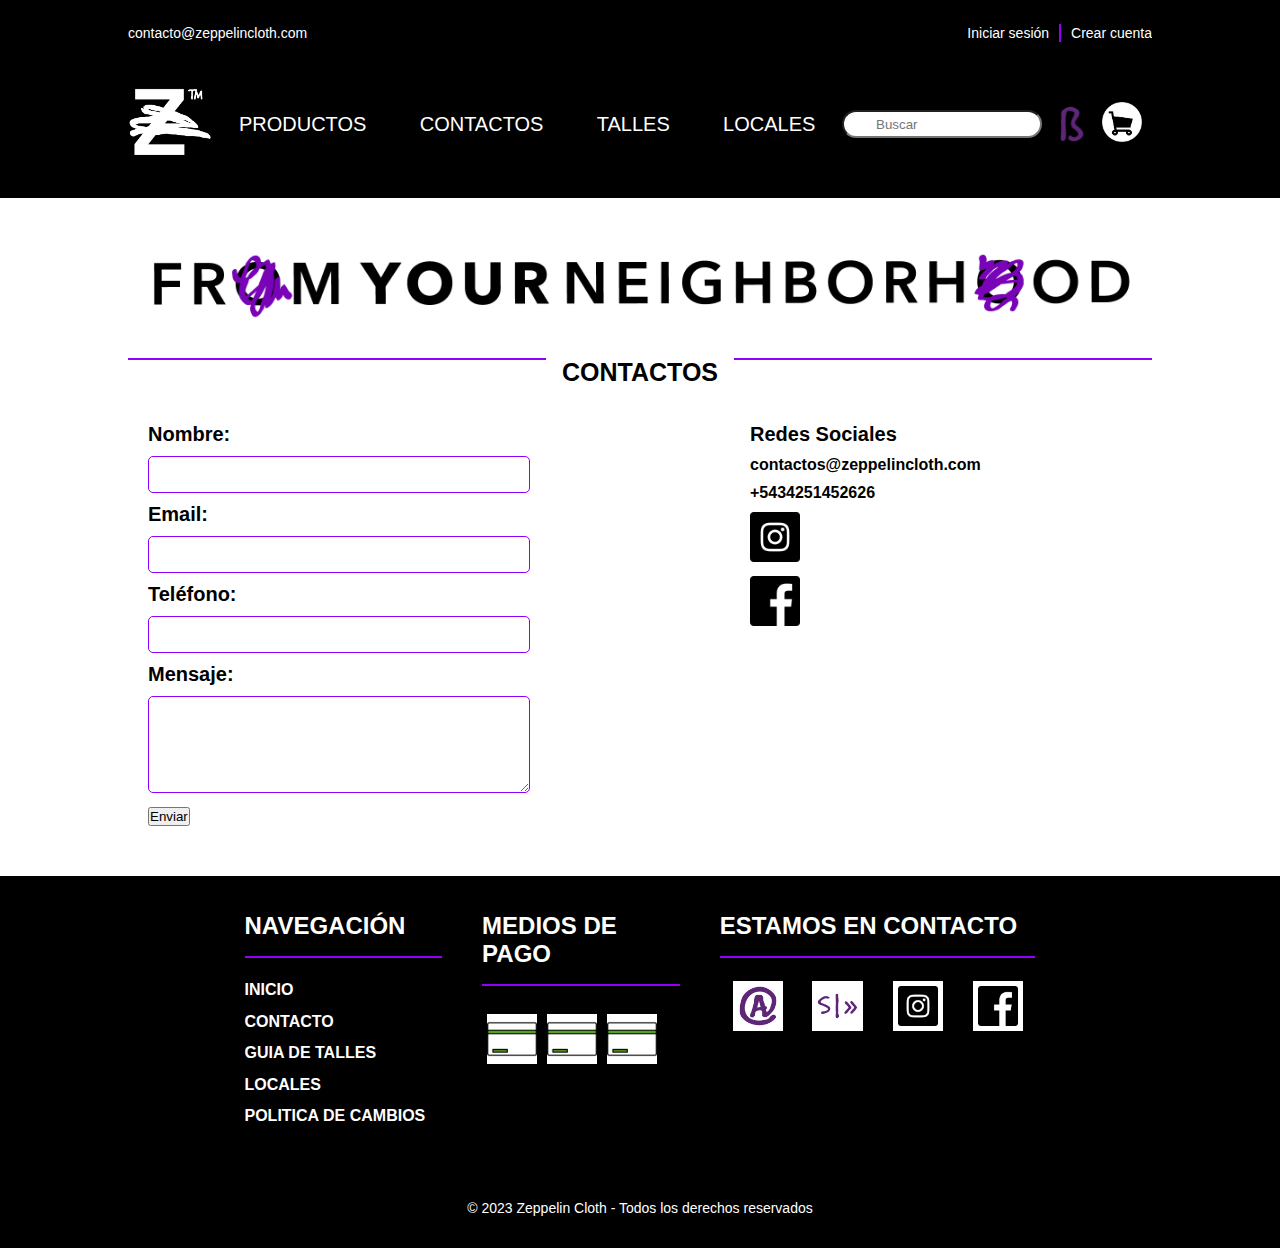
<file: pages/contactos.html>
<!DOCTYPE html>
<html lang="en">
<head>
    <meta charset="UTF-8">
    <meta name="viewport" content="width=device-width, initial-scale=1.0">
    <title>Document</title>
    <link rel="stylesheet" href="../css/style.css">
</head>
<body>
    <section class="section-all">
        <header>
            <nav>
                <div class="nav-login">
                    <div class="navlo-left">
                        <a href="mailto:contacto@zeppelincloth.com">contacto@zeppelincloth.com</a>
                    </div>
                    <div class="navlo-right">
                        <ul>
                            <li><a href="#">Iniciar sesión</a></li>
                            <li class="navlo-linea"></li>
                            <li><a href="#">Crear cuenta</a></li>
                        </ul>
                    </div>
                </div>
            </nav>
            <nav>
                <div class="menu">
                    <div class="logo-nav">
                        <a href="../index.html">
                        <img class="logo-uno" src="../assets/img/logos/LOGO Ztm BLANCO_Mesa de trabajo 1.png" alt="zLogo"></a>
                        <img class="logo-dos" src="../assets/img/logos/Zep blanco-01-01.png" alt="zLogo"></a>
                    </div>
                    <div class="menu-cart">
                        <ul class="menu-principal">
                            <li class="prod"><a href="../pages/productos.html">PRODUCTOS</a></li>
                            <li class="cont"><a href="../pages/contactos.html">CONTACTOS</a></li>
                            <li class="guia"><a href="../pages/guia-de-talles.html">TALLES</a></li>
                            <li class="local"><a href="../pages/locales.html">LOCALES</a></li>
                        </ul>
                        <div class="search-index">
                            <input type="text" placeholder="Buscar">
                            <img src="../assets/img/imp-elementos/elementos-web-36.png" alt="Buscar">
                        </div>
                        <div class="cart">
                            <img src="../assets/img/imp-elementos/carrito-de-comprasBLANCO-01.png">
                        </div>
                    </div>
                </div>
            </nav>
        </header>
        <main>
            <section class="main-contactos">
                <section class="img-titulo">
                    <ul>
                        <li><img src="../assets/img/img-extras/From your neghborhood N-C-01.png"></li>
                        <li><img src="../assets/img/img-extras/From your neghborhood N-C-02.png"></li>
                        <li><img src="../assets/img/img-extras/From your neghborhood N-C-03.png"></li>
                    </ul>
                </section>
                <!-- Seccion contactos -->
                <section class="seccion-conteiner">
                    <div class="titulo-seccion">
                        <ul>
                            <li class="linea-izq"><p></p></li>
                            <li><h1>CONTACTOS</h1></li>
                            <li class="linea-der"><p></p></li>
                        </ul>
                    </div>
                </section>
                <section class="contacto-container">
                    <!-- Columna Izquierda: Formulario de Contacto -->
                    <div class="formulario-contacto">
                        <form action="" method="POST">
                            <div class="campo">
                                <label for="nombre">Nombre:</label>
                                <input type="text" id="nombre" name="nombre" required>
                            </div>
                            <div class="campo">
                                <label for="email">Email:</label>
                                <input type="email" id="email" name="email" required>
                            </div>
                            <div class="campo">
                                <label for="telefono">Teléfono:</label>
                                <input type="tel" id="telefono" name="telefono">
                            </div>
                            <div class="campo">
                                <label for="mensaje">Mensaje:</label>
                                <textarea id="mensaje" name="mensaje" rows="5" required></textarea>
                            </div>
                            <button type="submit">Enviar</button>
                        </form>
                    </div>
                    <!-- Columna Derecha: Redes Sociales -->
                    <div class="redes-sociales">
                        <h2>Redes Sociales</h2>
                        <ul>
                            <li><a href="mailto:contactos@zeppelincloth.com"><i class="footer-mail"></i> contactos@zeppelincloth.com</a></li>
                            <li><a href="https://wa.me/543425142626" target="_blank"><p>+5434251452626</p></a></li>
                            <li><a href="https://www.instagram.com/zeppelincloth/" target="_blank"><img src="../assets/img/imp-elementos/instagram.png" alt="Instagram"></a></li>
                            <li><a href="https://www.facebook.com/zeppelincloth/" target="_blank"><img src="../assets/img/imp-elementos/facebook.png" alt="Facebook"></a></li>
                        </ul>
                    </div>
                </section>
            </section>
        </main>
        <footer>
            <section>
                <div class="footer-container">
                    <div class="footer-div">
                        <article class="footer-info">
                            <div class="footer-column">
                                <div>
                                    <h3>NAVEGACIÓN</h3>
                                </div>
                                <div>
                                    <ul>
                                        <li><a href="../index.html">INICIO</a></li>
                                        <li><a href="../pages/contactos.html">CONTACTO</a></li>
                                        <li><a href="../pages/guia-de-talles.html">GUIA DE TALLES</a></li>
                                        <li><a href="../pages/locales.html">LOCALES</a></li>
                                        <li><a href="../pages/politica-de-cambios.html">POLITICA DE CAMBIOS</a></li>
                                    </ul>
                                </div>
                            </div>
                            <div class="footer-column">
                                <div>
                                    <h3>MEDIOS DE PAGO</h3>
                                </div>
                                <div>
                                    <ul class="medios-pago">
                                        <li><img src="../assets/img/imp-elementos/tarjeta-de-credito.png" alt="PayPal"></li>
                                        <li><img src="../assets/img/imp-elementos/tarjeta-de-credito.png" alt="Visa"></li>
                                        <li><img src="../assets/img/imp-elementos/tarjeta-de-credito.png" alt="Mastercard"></li>
                                    </ul>
                                </div>
                            </div>
                            <div class="footer-column">
                                <div>
                                    <h3>ESTAMOS EN CONTACTO</h3>
                                </div>
                                <div>
                                    <ul class="contacto">
                                        <li><a href="mailto:contactos@zeppelincloth.com"><i class="footer-mail"></i><img src="../assets/img/imp-elementos/elementos-web-16.png" alt="contactos@zeppelincloth.com"></a></li>
                                        <li><a href="https://wa.me/543425142626" target="_blank"><img src="../assets/img/imp-elementos/elementos-web-40.png" alt="+543425142626"></a></li>
                                        <li><a href="https://www.instagram.com/zeppelincloth/" target="_blank"><img src="../assets/img/imp-elementos/instagram.png" alt="Instagram"></a></li>
                                        <li><a href="https://www.facebook.com/zeppelincloth/" target="_blank"><img src="../assets/img/imp-elementos/facebook.png" alt="Facebook"></a></li>
                                    </ul>
                                </div>
                            </div>
                        </article>
                    </div>
                </div>
            </section>
            <section class="footer-copy">
                <p>&copy; 2023 Zeppelin Cloth - Todos los derechos reservados</p>
            </section>
        </footer>
    </section>
</body>
</html>
</file>
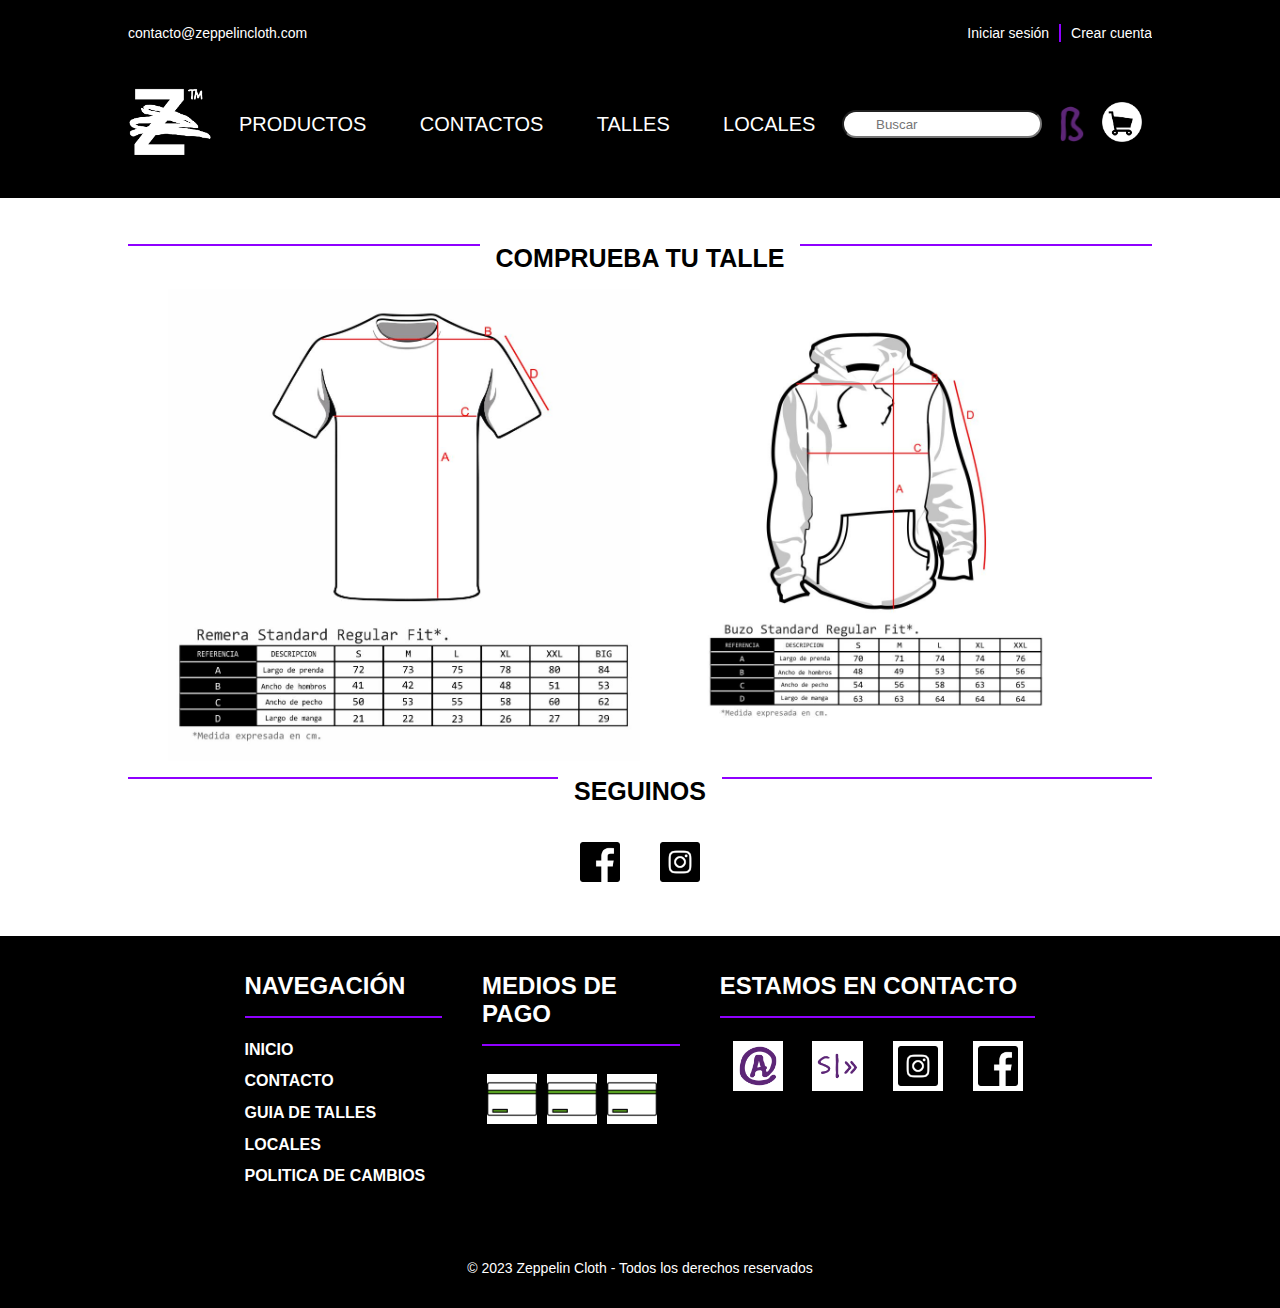
<file: pages/guia-de-talles.html>
<!DOCTYPE html>
<html lang="en">
<head>
    <meta charset="UTF-8">
    <meta name="viewport" content="width=device-width, initial-scale=1.0">
    <title>Document</title>
    <link rel="stylesheet" href="../css/style.css">
</head>
<body>
    <section class="section-all">
        <header>
            <nav>
                <div class="nav-login">
                    <div class="navlo-left">
                        <a href="mailto:contacto@zeppelincloth.com">contacto@zeppelincloth.com</a>
                    </div>
                    <div class="navlo-right">
                        <ul>
                            <li><a href="#">Iniciar sesión</a></li>
                            <li class="navlo-linea"></li>
                            <li><a href="#">Crear cuenta</a></li>
                        </ul>
                    </div>
                </div>
            </nav>
            <nav>
                <div class="menu">
                    <div class="logo-nav">
                        <a href="../index.html">
                        <img class="logo-uno" src="../assets/img/logos/LOGO Ztm BLANCO_Mesa de trabajo 1.png" alt="zLogo"></a>
                        <img class="logo-dos" src="../assets/img/logos/Zep blanco-01-01.png" alt="zLogo"></a>
                    </div>
                    <div class="menu-cart">
                        <ul class="menu-principal">
                            <li class="prod"><a href="../pages/productos.html">PRODUCTOS</a></li>
                            <li class="cont"><a href="../pages/contactos.html">CONTACTOS</a></li>
                            <li class="guia"><a href="../pages/guia-de-talles.html">TALLES</a></li>
                            <li class="local"><a href="../pages/locales.html">LOCALES</a></li>
                        </ul>
                        <div class="search-index">
                            <input type="text" placeholder="Buscar">
                            <img src="../assets/img/imp-elementos/elementos-web-36.png" alt="Buscar">
                        </div>
                        <div class="cart">
                            <img src="../assets/img/imp-elementos/carrito-de-comprasBLANCO-01.png">
                        </div>
                    </div>
                </div>
            </nav>
        </header>
        <main>
            <section class="main-guia">
                <div class="seccion-conteiner">
                    <div class="titulo-seccion">
                        <ul>
                            <li class="linea-izq"><p></p></li>
                            <li><h1>COMPRUEBA TU TALLE</h1>
                            <li class="linea-der"><p></p></li>
                        </ul>
                    </div>
                    <div class="img-guia">
                        <img src="../assets/img/imp-elementos/REMERA1.jpg">
                        <img src="../assets/img/imp-elementos/HOODIES.jpg">
                    </div>
                </div>
            </section>
            <section class="seccion-conteiner">
                <div class="titulo-seccion">
                    <ul>
                        <li class="linea-izq"><p></p></li>
                        <li><h1>SEGUINOS</h1></li>
                        <li class="linea-der"><p></p></li>
                    </ul>
                </div>
                <div class="seguinos-redes">
                    <a href="https://www.facebook.com/zeppelincloth/" target="_blank"><img src="../assets/img/imp-elementos/facebook.png" alt="Facebook"></a>
                    <a href="https://www.instagram.com/zeppelincloth/" target="_blank"><img src="../assets/img/imp-elementos/instagram.png" alt="Instagram"></a>
                </div>
            </section>   
        </main>
        <footer>
            <section>
                <div class="footer-container">
                    <div class="footer-div">
                        <article class="footer-info">
                            <div class="footer-column">
                                <div>
                                    <h3>NAVEGACIÓN</h3>
                                </div>
                                <div>
                                    <ul>
                                        <li><a href="../index.html">INICIO</a></li>
                                        <li><a href="../pages/contactos.html">CONTACTO</a></li>
                                        <li><a href="../pages/guia-de-talles.html">GUIA DE TALLES</a></li>
                                        <li><a href="../pages/locales.html">LOCALES</a></li>
                                        <li><a href="../pages/politica-de-cambios.html">POLITICA DE CAMBIOS</a></li>
                                    </ul>
                                </div>
                            </div>
                            <div class="footer-column">
                                <div>
                                    <h3>MEDIOS DE PAGO</h3>
                                </div>
                                <div>
                                    <ul class="medios-pago">
                                        <li><img src="../assets/img/imp-elementos/tarjeta-de-credito.png" alt="PayPal"></li>
                                        <li><img src="../assets/img/imp-elementos/tarjeta-de-credito.png" alt="Visa"></li>
                                        <li><img src="../assets/img/imp-elementos/tarjeta-de-credito.png" alt="Mastercard"></li>
                                    </ul>
                                </div>
                            </div>
                            <div class="footer-column">
                                <div>
                                    <h3>ESTAMOS EN CONTACTO</h3>
                                </div>
                                <div>
                                    <ul class="contacto">
                                        <li><a href="mailto:contactos@zeppelincloth.com"><i class="footer-mail"></i><img src="../assets/img/imp-elementos/elementos-web-16.png" alt="contactos@zeppelincloth.com"></a></li>
                                        <li><a href="https://wa.me/543425142626" target="_blank"><img src="../assets/img/imp-elementos/elementos-web-40.png" alt="+543425142626"></a></li>
                                        <li><a href="https://www.instagram.com/zeppelincloth/" target="_blank"><img src="../assets/img/imp-elementos/instagram.png" alt="Instagram"></a></li>
                                        <li><a href="https://www.facebook.com/zeppelincloth/" target="_blank"><img src="../assets/img/imp-elementos/facebook.png" alt="Facebook"></a></li>
                                    </ul>
                                </div>
                            </div>
                        </article>
                    </div>
                </div>
            </section>
            <section class="footer-copy">
                <p>&copy; 2023 Zeppelin Cloth - Todos los derechos reservados</p>
            </section>
        </footer>
    </section>
</body>
</html>
</file>
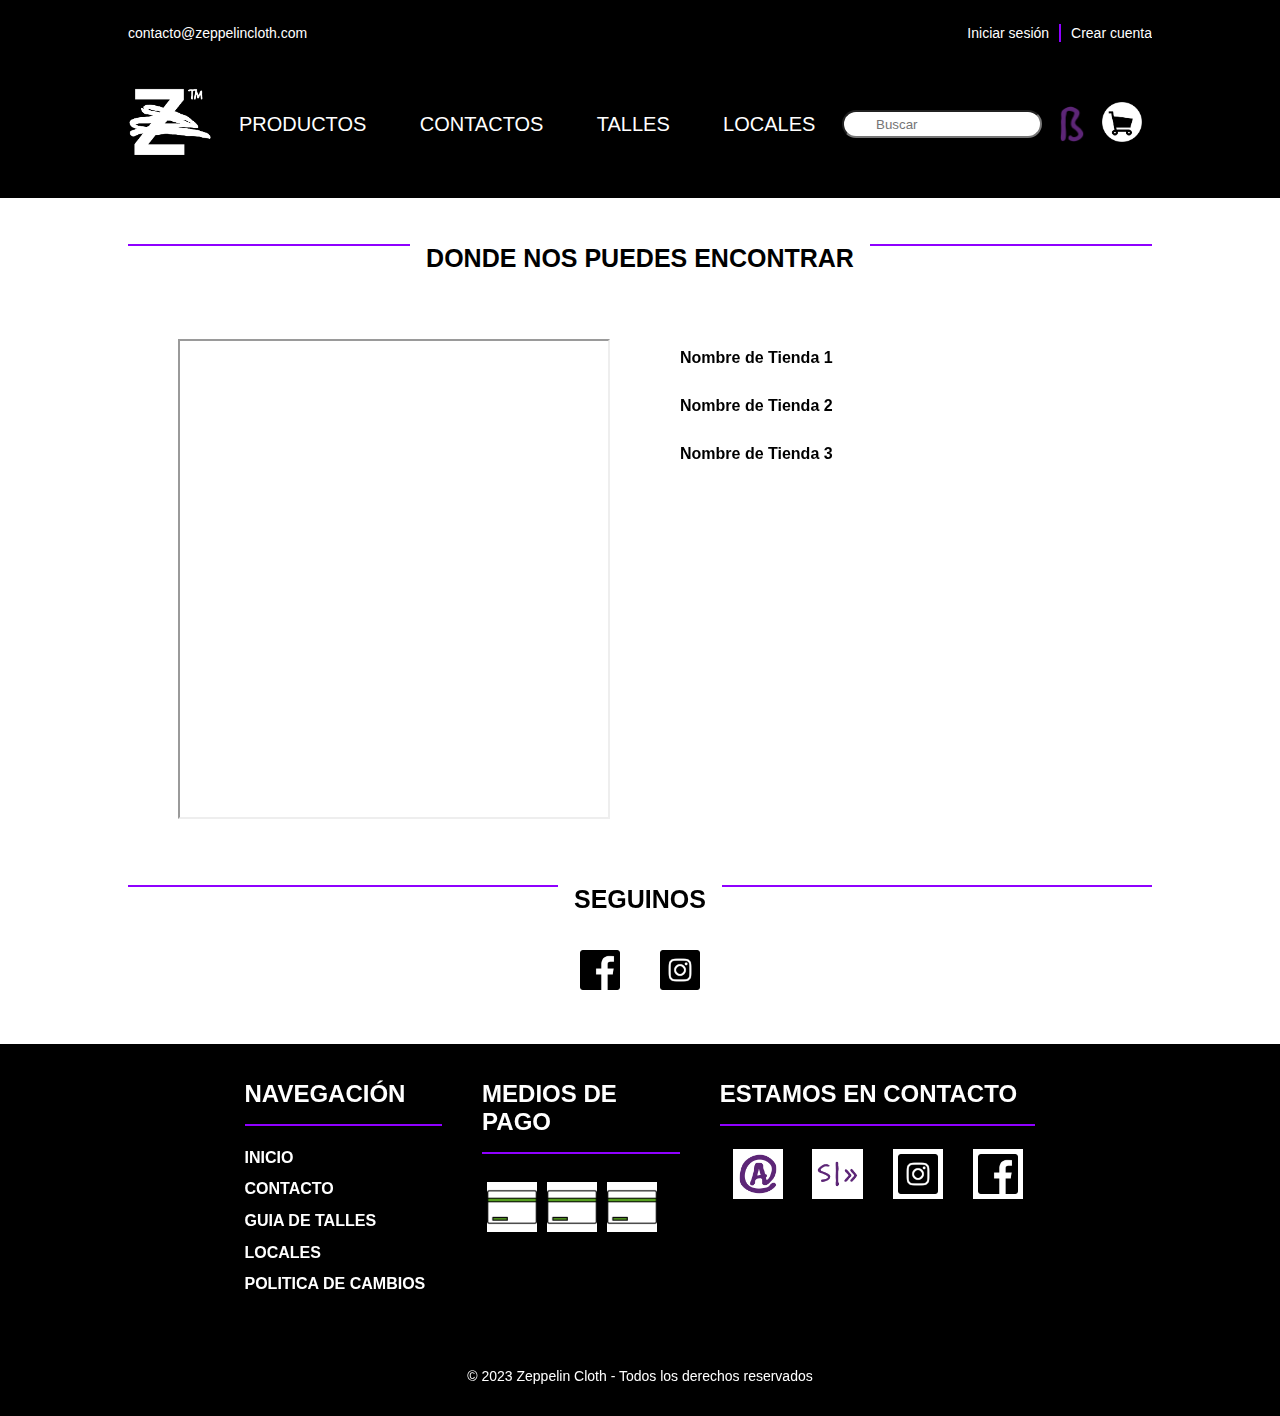
<file: pages/locales.html>
<!DOCTYPE html>
<html lang="en">
<head>
    <meta charset="UTF-8">
    <meta name="viewport" content="width=device-width, initial-scale=1.0">
    <title>Document</title>
    <link rel="stylesheet" href="../css/style.css">
</head>
<body>
    <section class="section-all">
        <header>
            <nav>
                <div class="nav-login">
                    <div class="navlo-left">
                        <a href="mailto:contacto@zeppelincloth.com">contacto@zeppelincloth.com</a>
                    </div>
                    <div class="navlo-right">
                        <ul>
                            <li><a href="#">Iniciar sesión</a></li>
                            <li class="navlo-linea"></li>
                            <li><a href="#">Crear cuenta</a></li>
                        </ul>
                    </div>
                </div>
            </nav>
            <nav>
                <div class="menu">
                    <div class="logo-nav">
                        <a href="../index.html">
                        <img class="logo-uno" src="../assets/img/logos/LOGO Ztm BLANCO_Mesa de trabajo 1.png" alt="zLogo"></a>
                        <img class="logo-dos" src="../assets/img/logos/Zep blanco-01-01.png" alt="zLogo"></a>
                    </div>
                    <div class="menu-cart">
                        <ul class="menu-principal">
                            <li class="prod"><a href="../pages/productos.html">PRODUCTOS</a></li>
                            <li class="cont"><a href="../pages/contactos.html">CONTACTOS</a></li>
                            <li class="guia"><a href="../pages/guia-de-talles.html">TALLES</a></li>
                            <li class="local"><a href="../pages/locales.html">LOCALES</a></li>
                        </ul>
                        <div class="search-index">
                            <input type="text" placeholder="Buscar">
                            <img src="../assets/img/imp-elementos/elementos-web-36.png" alt="Buscar">
                        </div>
                        <div class="cart">
                            <img src="../assets/img/imp-elementos/carrito-de-comprasBLANCO-01.png">
                        </div>
                    </div>
                </div>
            </nav>
        </header>
        <main>
            <section class="main-locales">
                <div class="seccion-conteiner">
                    <div class="titulo-seccion">
                        <ul>
                            <li class="linea-izq"><p></p></li>
                            <li><h1>DONDE NOS PUEDES ENCONTRAR</h1></li>
                            <li class="linea-der"><p></p></li>
                        </ul>
                    </div>
                    <article class="tiendas-container">
                        <div class="mapa">
                            <iframe src="https://www.google.com/maps/d/embed?mid=1nLFi2EOXsFZde85atIAQkjvFT5nJ-6M&ehbc=2E312F" width="100%" height="480"></iframe>
                        </div>
                        <div class="lista-tiendas">
                            <ul>
                                <li><a href="https://www.instagram.com/colectivo.nudo/" target="_blank">Nombre de Tienda 1</a></li>
                                <li><a href="https://www.instagram.com/germinastiendaboticaria/" target="_blank">Nombre de Tienda 2</a></li>
                                <li><a href="https://www.instagram.com/rotterdambarberia/" target="_blank">Nombre de Tienda 3</a></li>
                            </ul>
                        </div>
                    </article>
                </div>
            </section>
            <section class="seccion-conteiner">
                <div class="titulo-seccion">
                    <ul>
                        <li class="linea-izq"><p></p></li>
                        <li><h1>SEGUINOS</h1>
                        <li class="linea-der"><p></p></li>
                    </ul>
                </div>
                <div class="seguinos-redes">
                    <a href="https://www.facebook.com/zeppelincloth/" target="_blank"><img src="../assets/img/imp-elementos/facebook.png" alt="Facebook"></a>
                    <a href="https://www.instagram.com/zeppelincloth/" target="_blank"><img src="../assets/img/imp-elementos/instagram.png" alt="Instagram"></a>
                </div>
            </section>    
        </main>
        <footer>
            <section>
                <div class="footer-container">
                    <div class="footer-div">
                        <article class="footer-info">
                            <div class="footer-column">
                                <div>
                                    <h3>NAVEGACIÓN</h3>
                                </div>
                                <div>
                                    <ul>
                                        <li><a href="../index.html">INICIO</a></li>
                                        <li><a href="../pages/contactos.html">CONTACTO</a></li>
                                        <li><a href="../pages/guia-de-talles.html">GUIA DE TALLES</a></li>
                                        <li><a href="../pages/locales.html">LOCALES</a></li>
                                        <li><a href="../pages/politica-de-cambios.html">POLITICA DE CAMBIOS</a></li>
                                    </ul>
                                </div>
                            </div>
                            <div class="footer-column">
                                <div>
                                    <h3>MEDIOS DE PAGO</h3>
                                </div>
                                <div>
                                    <ul class="medios-pago">
                                        <li><img src="../assets/img/imp-elementos/tarjeta-de-credito.png" alt="PayPal"></li>
                                        <li><img src="../assets/img/imp-elementos/tarjeta-de-credito.png" alt="Visa"></li>
                                        <li><img src="../assets/img/imp-elementos/tarjeta-de-credito.png" alt="Mastercard"></li>
                                    </ul>
                                </div>
                            </div>
                            <div class="footer-column">
                                <div>
                                    <h3>ESTAMOS EN CONTACTO</h3>
                                </div>
                                <div>
                                    <ul class="contacto">
                                        <li><a href="mailto:contactos@zeppelincloth.com"><i class="footer-mail"></i><img src="../assets/img/imp-elementos/elementos-web-16.png" alt="contactos@zeppelincloth.com"></a></li>
                                        <li><a href="https://wa.me/543425142626" target="_blank"><img src="../assets/img/imp-elementos/elementos-web-40.png" alt="+543425142626"></a></li>
                                        <li><a href="https://www.instagram.com/zeppelincloth/" target="_blank"><img src="../assets/img/imp-elementos/instagram.png" alt="Instagram"></a></li>
                                        <li><a href="https://www.facebook.com/zeppelincloth/" target="_blank"><img src="../assets/img/imp-elementos/facebook.png" alt="Facebook"></a></li>
                                    </ul>
                                </div>
                            </div>
                        </article>
                    </div>
                </div>
            </section>
            <section class="footer-copy">
                <p>&copy; 2023 Zeppelin Cloth - Todos los derechos reservados</p>
            </section>
        </footer>
    </section>
</body>
</html>
</file>
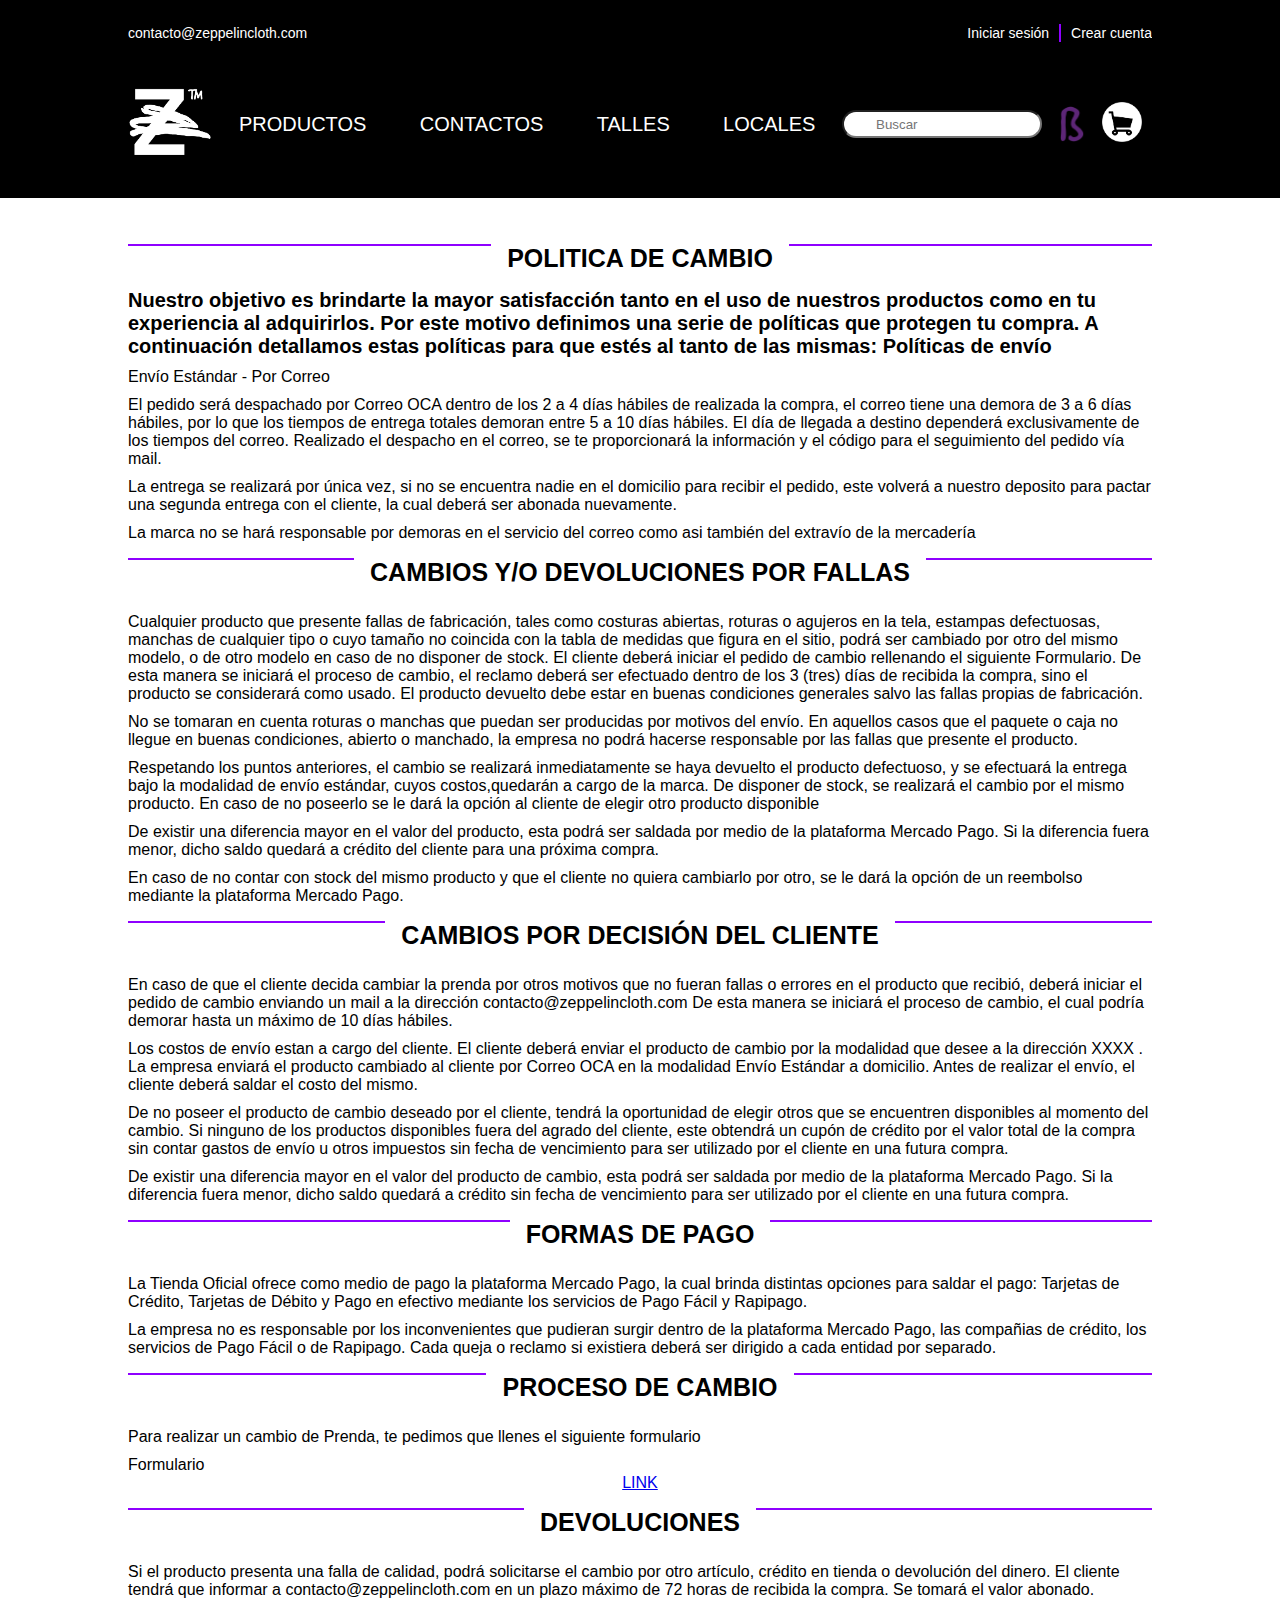
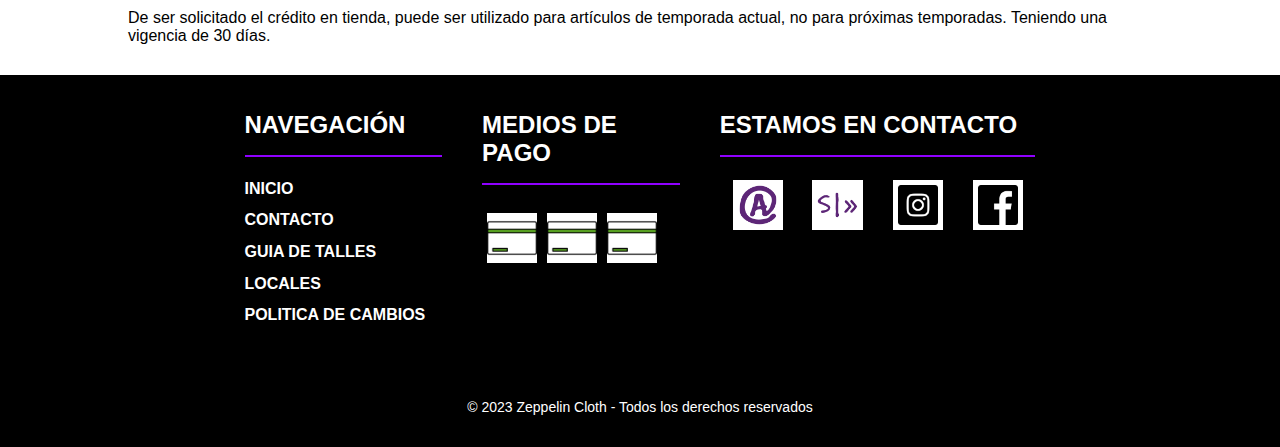
<file: pages/politica-de-cambios.html>
<!DOCTYPE html>
<html lang="en">
<head>
    <meta charset="UTF-8">
    <meta name="viewport" content="width=device-width, initial-scale=1.0">
    <title>Document</title>
    <link rel="stylesheet" href="../css/style.css">
</head>
<body>
    <section class="section-all">
        <header>
            <nav>
                <div class="nav-login">
                    <div class="navlo-left">
                        <a href="mailto:contacto@zeppelincloth.com">contacto@zeppelincloth.com</a>
                    </div>
                    <div class="navlo-right">
                        <ul>
                            <li><a href="#">Iniciar sesión</a></li>
                            <li class="navlo-linea"></li>
                            <li><a href="#">Crear cuenta</a></li>
                        </ul>
                    </div>
                </div>
            </nav>
            <nav>
                <div class="menu">
                    <div class="logo-nav">
                        <a href="../index.html">
                        <img class="logo-uno" src="../assets/img/logos/LOGO Ztm BLANCO_Mesa de trabajo 1.png" alt="zLogo"></a>
                        <img class="logo-dos" src="../assets/img/logos/Zep blanco-01-01.png" alt="zLogo"></a>
                    </div>
                    <div class="menu-cart">
                        <ul class="menu-principal">
                            <li class="prod"><a href="../pages/productos.html">PRODUCTOS</a></li>
                            <li class="cont"><a href="../pages/contactos.html">CONTACTOS</a></li>
                            <li class="guia"><a href="../pages/guia-de-talles.html">TALLES</a></li>
                            <li class="local"><a href="../pages/locales.html">LOCALES</a></li>
                        </ul>
                        <div class="search-index">
                            <input type="text" placeholder="Buscar">
                            <img src="../assets/img/imp-elementos/elementos-web-36.png" alt="Buscar">
                        </div>
                        <div class="cart">
                            <img src="../assets/img/imp-elementos/carrito-de-comprasBLANCO-01.png">
                        </div>
                    </div>
                </div>
            </nav>
        </header>
        <main>
            <section class="main-politica">
                <div class="titulo-seccion">
                    <ul>
                        <li class="linea-izq"><p></p></li>
                        <li><h1>POLITICA DE CAMBIO</h1></li>
                        <li class="linea-der"><p></p></li>
                    </ul>
                </div>
                <article class="texto-politica">
                    <h2>Nuestro objetivo es brindarte la mayor satisfacción tanto en el uso de nuestros productos como en tu experiencia al adquirirlos. Por este motivo definimos una serie de políticas que protegen tu compra. A continuación detallamos estas políticas para que estés al tanto de las mismas: Políticas de envío</h2>
                    <h3>Envío Estándar - Por Correo</h3>
                    <h3>El pedido será despachado por  Correo OCA dentro de los 2 a 4 días hábiles de realizada la compra, el correo tiene una demora de 3 a 6 días hábiles, por lo que los tiempos de entrega totales demoran entre 5 a 10 días hábiles. El día de llegada a destino dependerá exclusivamente de los tiempos del correo. Realizado el despacho en el correo, se te proporcionará la información y el código para el seguimiento del pedido vía mail.</h3>
                    <h3>La entrega se realizará por única vez, si no se encuentra nadie en el domicilio para recibir el pedido, este volverá a nuestro deposito para pactar una segunda entrega con el cliente, la cual deberá ser abonada nuevamente.</h3>
                    <h3>La marca no se hará responsable por demoras en el servicio del correo como asi también del extravío de la mercadería</h3>
                </article>
                <div class="titulo-seccion">
                    <ul>
                        <li class="linea-izq"><p></p></li>
                        <li><h1>CAMBIOS Y/O DEVOLUCIONES POR FALLAS</h1></li>
                        <li class="linea-der"><p></p></li>
                    </ul>
                </div>
                <article class="texto-politica">
                    <h3>Cualquier producto que presente fallas de fabricación, tales como costuras abiertas, roturas o agujeros en la tela, estampas defectuosas, manchas de cualquier tipo o cuyo tamaño no coincida con la tabla de medidas que figura en el sitio, podrá ser cambiado por otro del mismo modelo, o de otro modelo en caso de no disponer de stock. El cliente deberá iniciar el pedido de cambio rellenando el siguiente Formulario. De esta manera se iniciará el proceso de cambio, el reclamo deberá ser efectuado dentro de los 3 (tres) días de recibida la compra, sino el producto se considerará como usado. El producto devuelto debe estar en buenas condiciones generales salvo las fallas propias de fabricación.</h3>
                    <h3>No se tomaran en cuenta roturas o manchas que puedan ser producidas por motivos del envío. En aquellos casos que el paquete o caja no llegue en buenas condiciones, abierto o manchado, la empresa no podrá hacerse responsable por las fallas que presente el producto.</h3>
                    <h3>Respetando los puntos anteriores, el cambio se realizará inmediatamente se haya devuelto el producto defectuoso, y se efectuará la entrega bajo la modalidad de envío estándar, cuyos costos,quedarán a cargo de la marca. De disponer de stock, se realizará el cambio por el mismo producto. En caso de no poseerlo se le dará la opción al cliente de elegir otro producto disponible</h3>
                    <h3>De existir una diferencia mayor en el valor del producto, esta podrá ser saldada por medio de la plataforma Mercado Pago. Si la diferencia fuera menor, dicho saldo quedará a crédito del cliente para una próxima compra.</h3>
                    <h3>En caso de no contar con stock del mismo producto y que el cliente no quiera cambiarlo por otro, se le dará la opción de un reembolso mediante la plataforma Mercado Pago.</h3>
                </article>
                <div class="titulo-seccion">
                    <ul>
                        <li class="linea-izq"><p></p></li>
                        <li><h1>CAMBIOS POR DECISIÓN DEL CLIENTE</h1></li>
                        <li class="linea-der"><p></p></li>
                    </ul>
                </div>
                <article class="texto-politica">
                    <h3>En caso de que el cliente decida cambiar la prenda por otros motivos que no fueran fallas o errores en el producto que recibió, deberá iniciar el pedido de cambio enviando un mail a la dirección contacto@zeppelincloth.com De esta manera se iniciará el proceso de cambio, el cual podría demorar hasta un máximo de 10 días hábiles.</h3>
                    <h3>Los costos de envío estan a cargo del cliente. El cliente deberá enviar el producto de cambio por la modalidad que desee a la dirección XXXX . La empresa enviará el producto cambiado al cliente por Correo OCA en la modalidad Envío Estándar a domicilio. Antes de realizar el envío, el cliente deberá saldar el costo del mismo.</h3>
                    <h3>De no poseer el producto de cambio deseado por el cliente, tendrá la oportunidad de elegir otros que se encuentren disponibles al momento del cambio. Si ninguno de los productos disponibles fuera del agrado del cliente, este obtendrá un cupón de crédito por el valor total de la compra sin contar gastos de envío u otros impuestos sin fecha de vencimiento para ser utilizado por el cliente en una futura compra.</h3>
                    <h3>De existir una diferencia mayor en el valor del producto de cambio, esta podrá ser saldada por medio de la plataforma Mercado Pago. Si la diferencia fuera menor, dicho saldo quedará a crédito sin fecha de vencimiento para ser utilizado por el cliente en una futura compra.</h3>
                </article>
                <div class="titulo-seccion">
                    <ul>
                        <li class="linea-izq"><p></p></li>
                        <li><h1>FORMAS DE PAGO</h1></li>
                        <li class="linea-der"><p></p></li>
                    </ul>
                </div>
                <article class="texto-politica">
                    <h3>La Tienda Oficial ofrece como medio de pago la plataforma Mercado Pago, la cual brinda distintas opciones para saldar el pago: Tarjetas de Crédito, Tarjetas de Débito y Pago en efectivo mediante los servicios de Pago Fácil y Rapipago.</h3>
                    <h3>La empresa no es responsable por los inconvenientes que pudieran surgir dentro de la plataforma Mercado Pago, las compañias de crédito, los servicios de Pago Fácil o de Rapipago. Cada queja o reclamo si existiera deberá ser dirigido a cada entidad por separado.</h3>
                </article>
                <div class="titulo-seccion">
                    <ul>
                        <li class="linea-izq"><p></p></li>
                        <li><h1>PROCESO DE CAMBIO</h1></li>
                        <li class="linea-der"><p></p></li>
                    </ul>
                </div>
                <article class="texto-politica">
                    <h3>Para realizar un cambio de Prenda, te pedimos que llenes el siguiente formulario</h3>
                    <h3>Formulario</h3>
                    <a href="//forms.gle/eL4HZN3nBK8QHvSdA"> LINK</a>
                </article>
                <div class="titulo-seccion">
                    <ul>
                        <li class="linea-izq"><p></p></li>
                        <li><h1>DEVOLUCIONES</h1></li>
                        <li class="linea-der"><p></p></li>
                    </ul>
                </div>
                <article class="texto-politica">
                    <h3>Si el producto presenta una falla de calidad, podrá solicitarse el cambio por otro artículo, crédito en tienda o devolución del dinero. El cliente tendrá que informar a contacto@zeppelincloth.com en un plazo máximo de 72 horas de recibida la compra. Se tomará el valor abonado.</h3>
                    <h3>De ser solicitado el crédito en tienda, puede ser utilizado para artículos de temporada actual, no para próximas temporadas. Teniendo una vigencia de 30 días.</h3>
                </article>
            </section>
        </main>
        <footer>
            <section>
                <div class="footer-container">
                    <div class="footer-div">
                        <article class="footer-info">
                            <div class="footer-column">
                                <div>
                                    <h3>NAVEGACIÓN</h3>
                                </div>
                                <div>
                                    <ul>
                                        <li><a href="../index.html">INICIO</a></li>
                                        <li><a href="../pages/contactos.html">CONTACTO</a></li>
                                        <li><a href="../pages/guia-de-talles.html">GUIA DE TALLES</a></li>
                                        <li><a href="../pages/locales.html">LOCALES</a></li>
                                        <li><a href="../pages/politica-de-cambios.html">POLITICA DE CAMBIOS</a></li>
                                    </ul>
                                </div>
                            </div>
                            <div class="footer-column">
                                <div>
                                    <h3>MEDIOS DE PAGO</h3>
                                </div>
                                <div>
                                    <ul class="medios-pago">
                                        <li><img src="../assets/img/imp-elementos/tarjeta-de-credito.png" alt="PayPal"></li>
                                        <li><img src="../assets/img/imp-elementos/tarjeta-de-credito.png" alt="Visa"></li>
                                        <li><img src="../assets/img/imp-elementos/tarjeta-de-credito.png" alt="Mastercard"></li>
                                    </ul>
                                </div>
                            </div>
                            <div class="footer-column">
                                <div>
                                    <h3>ESTAMOS EN CONTACTO</h3>
                                </div>
                                <div>
                                    <ul class="contacto">
                                        <li><a href="mailto:contactos@zeppelincloth.com"><i class="footer-mail"></i><img src="../assets/img/imp-elementos/elementos-web-16.png" alt="contactos@zeppelincloth.com"></a></li>
                                        <li><a href="https://wa.me/543425142626" target="_blank"><img src="../assets/img/imp-elementos/elementos-web-40.png" alt="+543425142626"></a></li>
                                        <li><a href="https://www.instagram.com/zeppelincloth/" target="_blank"><img src="../assets/img/imp-elementos/instagram.png" alt="Instagram"></a></li>
                                        <li><a href="https://www.facebook.com/zeppelincloth/" target="_blank"><img src="../assets/img/imp-elementos/facebook.png" alt="Facebook"></a></li>
                                    </ul>
                                </div>
                            </div>
                        </article>
                    </div>
                </div>
            </section>
            <section class="footer-copy">
                <p>&copy; 2023 Zeppelin Cloth - Todos los derechos reservados</p>
            </section>
        </footer>
    </section>
</body>
</html>
</file>
<file: css/style.css>
*{
    margin: 0;
    padding: 0;
    box-sizing: border-box;
}
/* fuente */
body{
    font-family: 'Roboto', sans-serif;
}
.section-all{
    display: grid;
    min-height: 100vh;
    grid-template-rows: auto 1fr auto;
}

/* header */
header{
    width: 100%;
    height: auto;
    background-color: black;
}
nav{
    display: flex;
    justify-content: center;
}
.nav-login{
    width: 80%;
    height: auto;
    display: flex;
    justify-content: space-between;
    align-items: center;
    overflow: hidden;
    padding: 1.5rem 0rem;
}
.navlo-left{
    display: flex;
    align-items: center;
}
.navlo-left a{
    font-size: .875rem;
    text-align: left;
    text-decoration: none;
    color: white;
}
.navlo-right{
    display: flex;
    align-items: center;
    justify-content: end;
}
.navlo-right ul{
    list-style: none;
    gap: .625rem;
    display: flex;
}
.navlo-right ul li a{
    font-size: .875rem;
    text-decoration: none;
    color: white;
}
.navlo-linea{
    border-left: .125rem solid #8F00FF;
}
.menu{
    width: 80%;
    height: auto;
    display: flex;
    justify-content: space-between;
    align-items: center;
    padding: 0.5rem 0rem 1.5rem 0rem;
}
.logo-nav{
    width: auto;
    height: 6.25rem;
    display: flex;
    justify-content: center;
    align-items: center;
}
.logo-nav img{
    width: auto;
    height: 4.375rem
}
.logo-dos{
    display: none;
}
.menu-cart{
    width: 100%;
    display: flex;
    align-items: center;
    justify-content: center;
}
.menu-principal{
    width: 100%;
    list-style: none;
    display: flex;
    align-items: center;
    justify-content: space-around;
}
.menu-principal li{
    align-items: center;
    justify-content: space-around;
}
.menu-principal li a{
    font-size: 1.25rem;  /* TAMAÑO TEXTO MENU*/
    font-weight: 500;
    color: white;
    text-decoration: none;
}

.search-index{
    display: flex;
    align-items: center;
    gap: 10px;
}
.search-index input{
    flex: 1;
    max-width: 12.5rem;
    height: 1.75rem;
    padding: 2px 2px 2px 32px;
    border-radius: 14px;
}
.search-index input .buscar{
    width: 6.25rem;
}
.search-index img{
    width: auto;
    height: 2.5rem;
    padding: 2px;
}
.cart img{
    width: auto;
    height: 2.5rem;
    padding: 0px 10px;
}
.carrusel{
    width: 80%; 
    max-width: 100%;
    height: 37.5rem;
    overflow: hidden;
    margin: 0 auto;
    display: flex;
    justify-content: center; 
    align-items: center;
}
.carrusel img{
    width: 100%;
    height: 100%;
    object-fit: cover;
}
.img-titulo{
    width: 80%;
    padding: 1rem;
    margin: 0 auto;
    display: flex;
    justify-content: center;
    align-items: center;
}
.img-titulo ul{
    padding: 1rem 1rem;
    list-style: none;
    display: contents;
    align-items: center;
    justify-content: space-between;
}
.img-titulo img{
    max-width: 100%;
    height: auto;
}
main{
    padding: 1.875rem 0px;
}
/* titulos secciones */
.seccion-conteiner{
    width: 80%;
    margin: 0 auto; 
    text-align: center;
    display: block;
    justify-content: center;
    align-items: center;
}

.titulo-seccion{
    padding: 1rem 0rem;
}

.titulo-seccion ul{
    display: flex; 
    justify-content: center;
    list-style: none;
}

.linea-izq, .linea-der{
    border-top: 2px solid #8F00FF;
    flex-grow: 1;
}

.titulo-seccion h1{
    font-size: 1.5625rem;
    font-weight: bold;
    text-align: center;
    padding: 0rem 1rem;
    margin: 0;
    display: inline; 
}

/* tarjeta productos */
.productos-destacados{
    max-width: 100%;
    display: flex;
    align-items: center;
    justify-content: center;
}
.productos-destacados .card{
    width: 18.75rem;
    height: 25rem;
    margin: 40px;
    border-radius:1%;
    overflow: hidden;
    box-shadow: 2px 2px 5px grey;
    text-align: center;
}
.productos-destacados .card div{
    width: 100%;
    height: 18rem;
    object-fit: cover;
}
.productos-destacados .card img{
    width: 100%;
    height: 100%;
    object-fit: cover;
}
.productos-destacados .card p{
    font-size: 1.375rem;
    font-weight: bold;
    padding: 1rem;
}

/* SEGUINOS */
.seguinos-redes{
    display: flex;
    justify-content: center;
}
.seguinos-redes img{
    width: auto;
    height: 5rem;
    padding: 1.25rem;
}

/* seccion info */
.seccion-info{
    width: 100%;
    height: auto;
    display: flex;
    align-items: start;
    justify-content: space-around;
}
.seccion-info article{
    width: 35%;
    padding: 1rem 0rem;
}
.info-info{
    display: contents;
    align-items: center;
    padding: 1.25rem 0rem;
    margin: 0rem;
}
.info-info h3{
    font-size: 1.25rem;
    font-weight: bold;
    color: black;
    text-align: center;
    padding: 1rem 0rem;
}
.info-info h4{
    font-size: 1rem;
    font-weight: 600;
    color: black;
    text-align: center;
    align-items: start;
    justify-content: start;
}

/***QUIENES SOMOS***/

.quienes-info{
    width: 80%;
    display: contents;
    align-items: center;
    justify-content: center;
    padding: 3rem;
}
.historia-info{
    width: 100%;
    height: 18.75rem;
    overflow: hidden;
    display: flex;
    align-items: center;
    margin: 1rem;
}
.historia-info article{
    width: 100%;
    height: 18.75rem;
    overflow: hidden;
    display: flex;
    align-items: start;
    justify-content: center;
    padding: 1rem;
}
.historia-info article p{
    font-size: 1.05rem;
    color: black;
    text-align: left;
    display: flex;
    padding: 0rem 1.875rem;
}
.historia-info article img{
    width: 50%;
    height: 18.75rem;
    object-fit: cover;
    padding: 0rem 1.875rem;
}


.medios-pago{
    display: flex;
    align-items: center;
    justify-content: start;
}
.medios-pago li{
    display: flex;
} 
.medios-pago li img{
    width: auto;
    height: 3.125rem;
    background-color: white; /**esto esta porque la imagen no tiene fondo y para que se vea que hay algo ahi ya la voy a cambiar**/
    margin: 0.3125rem;
}
.contacto{
    display: flex;
    align-items: center;
    justify-content: center;
}
.contacto li a{
    width: 4rem;
    display: flex;
    align-items: center;
    justify-content: center;
    margin: 0rem 0.5rem;
}
.contacto li img{
    width: auto;
    height: 3.125rem;
    background-color: white; /**esto esta porque la imagen no tiene fondo y para que se vea que hay algo ahi ya la voy a cambiar**/
    padding: 0.3125rem;
}
.footer-copy{
    width: 80%;
    display: flex;
    align-items: center;
    justify-content: center;
}
.footer-copy p{
    color: white;
    font-size: 0.875rem;
    text-align: left;
    padding: 2rem;
}

/* PRODUCTOS */
.main-producto{
    width: 100%;
    display: flex;
    align-items: center;
    justify-content: start;
}
.filtro-producto{
    width: 12.5rem;
    display: flex;
    align-items: start;
    justify-content: start;
}
.filtro{
    width: 12.5rem;
    margin: 0rem 1rem;
    display: flex;
    flex-direction: column;
}
.filtro-titulo{
    display: block;
    padding: 1rem 0rem;
}
.filtro-titulo li{
    display: flex;
    align-items: center;
    justify-content: left;
    padding: .1875rem;
    list-style: none;
}
.filtro-titulo h2{
    font-size: 1rem;
}
.linea-sepa{
    border-top: 2px solid #8F00FF;
}
.filtro-busqueda{
    display: block;
}
.filtro-busqueda li{
    display: flex;
    align-items: center;
    justify-content: left;
    padding: .1875rem;
    list-style: none;
}
.productos{
    display: grid;
    grid-template-columns: repeat(3, 1fr); 
    grid-template-rows: repeat(2, 1fr);
    grid-template-areas: 
    "card card card"
    "card card card"
    ;
    row-gap: .625rem;
    column-gap: .625rem ;
    align-items: center;
    justify-content: center;
    padding: 0 1.25rem; 
}
.productos .card{
    width: 11rem;
    height: 18rem;
    margin: 0.8rem;
    border-radius:1%;
    overflow: hidden;
    box-shadow: 2px 2px 5px grey;
    text-align: center;
}
.productos .card div{
    width: 100%;
    height: 12rem;
    object-fit: cover;
}
.productos .card img{
    width: 100%;
    height: 100%;
    object-fit: cover;
}
.productos .card p{
    font-size: 1.375rem;
    font-weight: bold;
    padding: 0.8rem;
}
.productos .card button{
    font-size: 1.5rem;
    color: black;
    background-color: white;
    border: .125rem solid #8F00FF;
    border-radius: 9%;
    padding: 0.2rem;
}

/* CONTACTOS */
.contacto-container{
    width: 80%;
    margin: 0 auto;
    display: flex;
    justify-content: space-between;
}
.formulario-contacto{
    flex: 1;
    padding: 20px;
}
.formulario-contacto label{
    font-size: 1.25rem;
    font-weight: bold;
    display: block;
    margin-bottom: 10px;
}
.formulario-contacto input, .formulario-contacto textarea{
    width: 100%; 
    border: 1px solid #8F00FF;
    border-radius: 5px;
    padding: 10px;
    margin-bottom: 10px;
}
.redes-sociales{
    flex: 1; 
    padding: 20px;
    padding-left: 12.5rem;
}
.redes-sociales h2{
    font-size: 1.25rem;
    font-weight: bold;
}
.redes-sociales ul{
    list-style: none;
    padding-top: 10px;
}
.redes-sociales li{
    margin-bottom: 10px;
}
.redes-sociales a{
    font-size: 1rem;
    font-weight: bold;
    text-decoration: none;
    color: black;
}
.redes-sociales img{
    width: 50px;
    height: 50px;
    margin-right: 10px;
}

/* GUIA DE TALLES */
.main-guia{
    width: 100%;
    display: flex;
    align-items: center;
    justify-content: center;
}
.img-guia{
    display: flex;
    justify-content: space-between;
    padding: 0 40px;
}
.img-guia img{
    width: 50%;
    max-height: auto;
}

/* LOCALES */
.tiendas-container{
    width: 100%;
    display: flex;
    padding: 1.25rem;
}

.mapa{
    width: 100%;
    height: 100%;
    padding: 1.875rem;
    display: flex;
}
/* aqui estoy pensando que agregar información a la lista de tiendas
o como hacer una barra donde haya una lista suponiendo que habria muchas tiendas para ver */
.lista-tiendas{
    width: 100%;
    padding: 1.875rem;
    display: flex;
}

.lista-tiendas ul{
    list-style: none;
    display: block;
    padding: 10px;
}

.lista-tiendas ul li{
    margin-bottom: 1.875rem;
    align-items: start;
    justify-content: start;
}
.lista-tiendas ul li a{
    font-size: 16px;
    font-weight: bold;
    text-decoration: none;
    color: black;
}

/* POLITICA DE CAMBIOS */
.main-politica{
    width: 80%;
    margin: 0 auto;
    text-align: center;
}
.texto-politica{
    display: block;
    align-items: center;
    justify-content: center;
}
.texto-politica h2{
    font-size: 1.25rem;
    font-weight: bold;
    text-align: left;
}
.texto-politica h3{
    font-size: 1rem;
    font-weight: 500;
    text-align: left;
    margin-top: .625rem;
}
.texto-politica a{
    display: flex;
    align-items: center;
    justify-content: center;
}

/* FOOTER */
footer{
    width: 100%;
    height: auto;
    background-color: black;
    display: flex;
    flex-direction: column;
    align-items: center;
    justify-content: start;
}
footer section{
    width: 90%;
    display: flex;
    align-items: center;
    justify-content: center;
}
.footer-container{
    width: 100%; 
    display: block;
    align-items: center;
    justify-content: center;
}
.footer-div{
    display: flex;
    align-items: center;
    justify-content: center;
}
.footer-info{
    display: flex;
    align-items: start;
    justify-content: space-around;
}
.footer-column{
    width: 38%;
    height: auto;
    margin: 20px;
    text-align: left;
}
.footer-column div h3{
    color: white;
    font-size: 1.5rem;
    font-weight: bold;
    text-align: left;
    text-decoration: none;
    padding: 1rem 0rem;
    border-bottom: .125rem solid #8F00FF;
}
.footer-column div ul{
    color: white;
    list-style: none;
    padding: 1rem 0rem;
}
.footer-column div ul li{
    padding: 0.425rem 0rem
}
.footer-column div ul li a{
    color: white;
    font-weight: 600;
    text-decoration: none;
}

/* ::hover */
.menu :hover{
    font-weight: bold;
}
.card button:hover{
    background-color: #8F00FF;
    color: white;
}
/* PUNTOS DE QUIEBRE */
@media(max-width: 768px){
    header{
        padding: 0rem 1rem  ;
    }
    nav{
        width: 90%;
    }
    .nav-login{
        width: 90%;
    }
    .navlo-left a{
        font-size: 1.2rem;
    }
    .navlo-right ul{
        gap: 1rem;
    }
    .navlo-right a{
        font-size: 1.2rem;
    }
    .menu{
        width: 90%;
    }
    .menu-principal li a{
        font-size: 1.1rem;
    }
    .search-index input{
        width: 100px;
    }
    .carrusel img{
        width: 100%;
        height: 100%;
        object-fit: cover;
    }
    .card div{
        width: 100%;
        height: 18rem;
        object-fit: cover;
    }
    .card div p{
        font-size: 2rem;
        font-weight: bold;
        padding: 0.5rem;
    }
    .card div button{
        font-size: 1.5rem;
    }
    .seguinos-redes img{
        width: auto;
        height: 8rem;
        padding: 1.25rem;
    }
    .seccion-info article{
        width: 35%;
        padding: 1rem 0rem;
        align-items: start;
    }
    .info-info{
        display: flex;
        flex-direction: column;
        align-items: center;
    }
    .info-info h3{
        font-size: 1.25rem;
        font-weight: bold;
        color: black;
        text-align: center;
        padding: 1rem 0rem;
    }
    .info-info h4{
        font-size: 1.3rem;
    }
    .historia-info article p{
        font-size: 1.3rem;
    }
    .footer-column div h3{
        color: white;
        font-size: 1.1rem;
    }
    .footer-column div ul li{
        font-size: 1rem;
    }
    .footer-copy p{
        color: white;
        font-size: 1.5rem;
        text-align: left;
        padding: 2rem;
    }
    .productos{
        grid-template-columns: repeat(2, 1fr); 
        grid-template-rows: repeat(3, 1fr);
        grid-template-areas: 
        "card card"
        "card card"
        "card card"
        ;
    }
}
@media(max-width: 425px){
    .section-all{
        display: grid;
        min-height: 100vh;
        grid-template-rows: auto;
    }
    header{
        height: auto;
        padding: 0.5rem;
        display: flex;
        flex-direction: column;
        justify-content: center;
    }
    nav{
        width: 100%;
        display: flex;
        align-items: center;
        justify-content: center;
    }
    .nav-login{
        display: flex;
        justify-content: center;
        align-items: center;
        padding: 1rem 1rem;
    }
    .navlo-left{
        display: none;
    }
    .navlo-right ul{
        display: flex;
        justify-content: center;
        padding: 0rem 1rem;
    }
    .navlo-right ul li a{
        font-size: 2rem;
        text-align: center;
    }
    .navlo-linea{
        border-left: .3125rem solid #8F00FF;
        padding: 0rem 1rem;
    }
    .menu{
        width: 90%;
        flex-direction: column; 
        align-items: center;
        height: auto;
        border-top: .25rem solid #8F00FF;;
    }
    .logo-nav{
        height: 6rem;
        margin:  6rem;
        object-fit: contain;
        margin: 1rem;
    }
    .logo-nav img{
        width: auto;
        height: 4rem;
        align-items: center;
        justify-content: center;
    }
    .logo-uno{
        display: none;
    }
    .logo-dos{
        display: flex;
    }
    .menu-cart{
        width: 100%;
        display: flex;
        align-items: center;
        justify-content: center;
        padding: 0rem;
        margin: 0rem;
    }
    .menu-principal{
        width: 90%;
        display: flex;
        align-items: center;
        justify-content: space-between;
    }
    .menu-principal li a{
        font-size: 2.5rem;
    }
    .cont{
        display: none;
    }
    .guia{
        display: none;
    }
    .local{
        display: none;
    }
    .search-index{
        display: none;
    }
    .cart img{
        height: 4rem;
        margin-left: 0.5rem;
        padding: none;
    }
    .carrusel{
        height: 28rem;
    }
    .carrusel img{
        object-position: 0px -2em
    }
    .img-titulo ul{
        display: none;
    }
    .seccion-conteiner{
        width: 90%;
        display: flex;
        flex-direction: column;
        align-items: center;
        justify-content: center;
    }
    .seccion-info{
        flex-direction: column;
        align-items: center;
    }
    .titulo-seccion h1{
        font-size: 2.2rem; 
        border-top: 3px solid #8F00FF;
        padding-top: 1rem;
    }
    .linea-izq, .linea-der{
        display: none;
    }
    .productos-destacados{
        display: flex;
        flex-direction: column;
    }
    .productos-destacados .card{
        width: 31.25rem;
        height: 43.75rem;
        border-radius:2%;
    }
    .productos-destacados .card div{
        height: 28rem;
    }
    .productos-destacados .card p{
        font-size: 4.5rem ;
    }
    .productos-destacados .card button{
        font-size: 2.5rem;
        color: black;
        background-color: white;
        border: solid #8F00FF;
        border-radius: 9%;
        padding: 1rem;
    }
    .seguinos-redes img{
        height: 10rem;
    }
    .seccion-info{
        flex-direction: column;
    }
    .seccion-info article{
        width: 90%;
    }
    .info-info h3{
        font-size: 2.5rem;
        color: white;
        border: 5px solid #8F00FF;
        border-radius: 10px;
        background-color: #8F00FF;
    }
    .info-info h4{
        font-size: 2rem;
        padding-top: 1rem;
    }
    .quienes-info{
        width: 100%;
    }
    .historia-info{
        height: auto;
    }
    .historia-info article{
        height: auto;
        flex-direction: column;
        padding: none;
    }
    .historia-info article img{
        width: 100%;
    }
    .historia-info article p{
        font-size: 1.8rem;
        padding: 2rem 2rem;
    }
    .filtro-producto{
        width: 100%;
        display: flex;
        flex-direction: column;
        justify-content: center;
        align-items: center;
    }
    .filtro{
        display: none; /* esto deberia ser un boton que abra el menu de filtros*/
    }
    .productos{
        display: flex;
        flex-direction: column;
        align-items: center;
    }
    
    .productos .card{
        width: 16rem;
        height: 25rem;
        margin: 0.8rem;
        border-radius:2%;
        overflow: hidden;
        box-shadow: 2px 2px 5px grey;
        text-align: center;
    }
    .productos .card div{
        width: 100%;
        height: 18rem;
        object-fit: cover;
    }
    .productos .card img{
        width: 100%;
        height: 100%;
        object-fit: cover;
    }
    .productos .card p{
        font-size: 1.375rem;
        font-weight: bold;
        padding: 0.8rem;
    }
    .productos .card button{
        font-size: 1.5rem;
        color: black;
        background-color: white;
        border: .125rem solid #8F00FF;
        border-radius: 9%;
        padding: 0.2rem;
    }
    footer{
        height: auto;
        display: flex;
    }
    footer section{
        width: 100%;
        text-align: center;
    }
    .footer-container{
        display: flex;
    }
    .footer-info{
        align-items: center;
        justify-content: center;
        flex-direction: column;
    }
    .footer-column{
        width: 90%;
        height: auto;
        margin: 10px;
    }
    .footer-column div h3{
        font-size: 2.2rem;
        text-align: center;
    }
    .footer-column div ul li{
        font-size: 1.5rem;
        text-align: center;
    }
    .medios-pago{
        display: flex;
        align-items: center;
        justify-content: center;
    }
    .medios-pago li{
        display: flex;
    }    
    .medios-pago li img{
        height: 6rem;
        margin: 0.5rem;
    }
    .contacto{
        display: flex;
        align-items: center;
        justify-content: center;
    }
    .contacto li a{
        width: 4rem;
        display: flex;
        align-items: center;
        justify-content: center;
        margin: 0rem 1rem;
    }
    .contacto li a img{
        width: auto;
        height: 5rem;
        background-color: white; /**esto esta porque la imagen no tiene fondo y para que se vea que hay algo ahi ya la voy a cambiar**/
        padding: 0.3125rem;
    }
    .footer-copy{
        width: 100%;
        height: auto;
    }   
    .footer-copy p{
        color: white;
        font-size: 1.5rem;
        text-align: left;
        padding: 2rem;
    }
}
</file>
